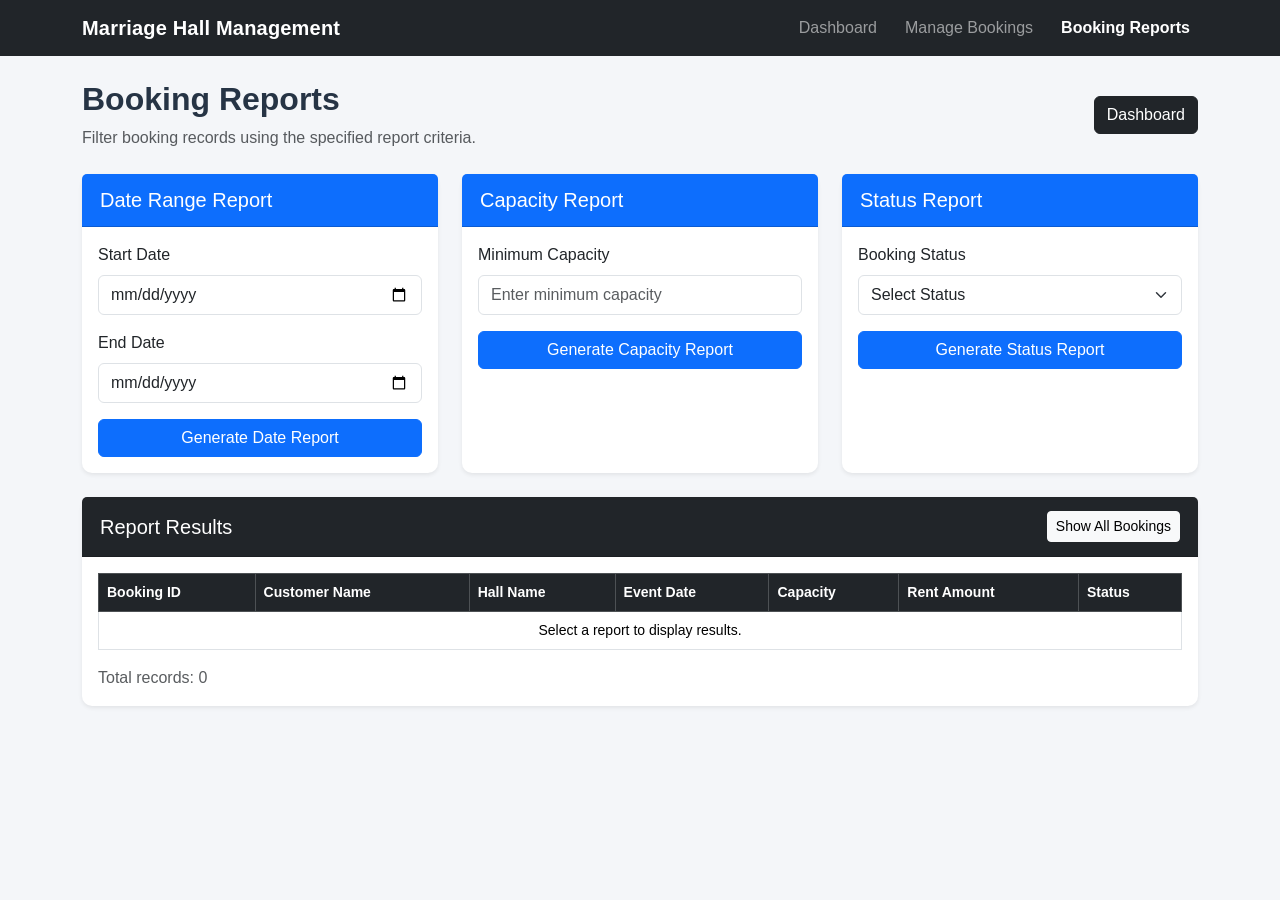
<file: src/main/resources/static/reports.html>
<!DOCTYPE html>
<html lang="en">
<head>
    <meta charset="UTF-8">
    <meta name="viewport" content="width=device-width, initial-scale=1.0">
    <title>Booking Reports</title>

    <link href="https://cdn.jsdelivr.net/npm/bootstrap@5.3.3/dist/css/bootstrap.min.css" rel="stylesheet">
    <link rel="stylesheet" href="css/style.css">
</head>

<body data-page="reports">

<nav class="navbar navbar-expand-lg navbar-dark bg-dark">
    <div class="container">
        <a class="navbar-brand fw-bold" href="index.html">
            Marriage Hall Management
        </a>

        <button class="navbar-toggler" type="button"
                data-bs-toggle="collapse" data-bs-target="#mainNav">
            <span class="navbar-toggler-icon"></span>
        </button>

        <div class="collapse navbar-collapse" id="mainNav">
            <div class="navbar-nav ms-auto">
                <a class="nav-link" href="index.html">Dashboard</a>
                <a class="nav-link" href="bookings.html">Manage Bookings</a>
                <a class="nav-link active" href="reports.html">Booking Reports</a>
            </div>
        </div>
    </div>
</nav>

<main class="container py-4">

    <div class="d-flex justify-content-between align-items-center flex-wrap gap-2 mb-4">
        <div>
            <h2 class="fw-bold">Booking Reports</h2>
            <p class="text-muted mb-0">Filter booking records using the specified report criteria.</p>
        </div>

        <a href="index.html" class="btn btn-dark">Dashboard</a>
    </div>

    <div id="alertMessage" class="alert d-none" role="alert"></div>

    <div class="row g-4">

        <!-- DATE REPORT -->
        <div class="col-lg-4">
            <div class="card shadow-sm h-100">
                <div class="card-header bg-primary text-white">
                    <h5 class="mb-0">Date Range Report</h5>
                </div>

                <div class="card-body">
                    <label for="startDate" class="form-label">Start Date</label>
                    <input type="date" id="startDate" class="form-control mb-3" required>

                    <label for="endDate" class="form-label">End Date</label>
                    <input type="date" id="endDate" class="form-control mb-3" required>

                    <button type="button" class="btn btn-primary w-100"
                            id="dateReportButton">
                        Generate Date Report
                    </button>
                </div>
            </div>
        </div>

        <!-- CAPACITY REPORT -->
        <div class="col-lg-4">
            <div class="card shadow-sm h-100">
                <div class="card-header bg-primary text-white">
                    <h5 class="mb-0">Capacity Report</h5>
                </div>

                <div class="card-body">
                    <label for="minCapacity" class="form-label">Minimum Capacity</label>
                    <input type="number" id="minCapacity" min="51"
                           step="1" class="form-control mb-3"
                           placeholder="Enter minimum capacity" required>

                    <button type="button" class="btn btn-primary w-100"
                            id="capacityReportButton">
                        Generate Capacity Report
                    </button>
                </div>
            </div>
        </div>

        <!-- STATUS REPORT -->
        <div class="col-lg-4">
            <div class="card shadow-sm h-100">
                <div class="card-header bg-primary text-white">
                    <h5 class="mb-0">Status Report</h5>
                </div>

                <div class="card-body">
                    <label for="reportStatus" class="form-label">Booking Status</label>
                    <select id="reportStatus" class="form-select mb-3" required>
                        <option value="">Select Status</option>
                        <option value="CONFIRMED">CONFIRMED</option>
                        <option value="PENDING">PENDING</option>
                        <option value="CANCELLED">CANCELLED</option>
                    </select>

                    <button type="button" class="btn btn-primary w-100"
                            id="statusReportButton">
                        Generate Status Report
                    </button>
                </div>
            </div>
        </div>

    </div>

    <!-- REPORT RESULTS -->
    <div class="card shadow-sm mt-4">
        <div class="card-header bg-dark text-white d-flex justify-content-between align-items-center">
            <h5 class="mb-0" id="reportTitle">Report Results</h5>

            <button type="button" class="btn btn-light btn-sm"
                    id="showAllButton">
                Show All Bookings
            </button>
        </div>

        <div class="card-body">
            <div class="table-responsive">
                <table class="table table-bordered table-hover align-middle">
                    <thead class="table-dark">
                        <tr>
                            <th>Booking ID</th>
                            <th>Customer Name</th>
                            <th>Hall Name</th>
                            <th>Event Date</th>
                            <th>Capacity</th>
                            <th>Rent Amount</th>
                            <th>Status</th>
                        </tr>
                    </thead>

                    <tbody id="reportTableBody">
                        <tr>
                            <td colspan="7" class="text-center">
                                Select a report to display results.
                            </td>
                        </tr>
                    </tbody>
                </table>
            </div>

            <p class="text-muted mb-0" id="reportCount">Total records: 0</p>
        </div>
    </div>

</main>

<script src="https://cdn.jsdelivr.net/npm/bootstrap@5.3.3/dist/js/bootstrap.bundle.min.js"></script>
<script src="js/app.js"></script>

</body>
</html>
</file>
<file: src/main/resources/static/css/style.css>
body {
    background-color: #f4f6f9;
    font-family: Arial, sans-serif;
    color: #263445;
}

.navbar {
    background-color: #243b55;
}

.navbar-brand {
    letter-spacing: 0.2px;
}

.nav-link {
    margin-left: 12px;
}

.nav-link.active {
    color: #ffffff !important;
    font-weight: bold;
}

.welcome-section {
    background: #ffffff;
    padding: 28px;
    border-radius: 10px;
    border-left: 5px solid #0d6efd;
}

.dashboard-card {
    border: none;
    border-radius: 10px;
    border-left: 5px solid #0d6efd;
    box-shadow: 0 2px 10px rgba(0, 0, 0, 0.06);
}

.dashboard-card h2 {
    font-weight: bold;
    color: #243b55;
}

.action-card {
    border: none;
    border-radius: 10px;
    box-shadow: 0 2px 12px rgba(0, 0, 0, 0.07);
    transition: transform 0.2s;
}

.action-card:hover {
    transform: translateY(-3px);
}

.card {
    border: none;
    border-radius: 10px;
}

.card-header {
    padding: 14px 18px;
}

.form-control,
.form-select {
    min-height: 40px;
}

.table {
    font-size: 14px;
}

.table th {
    white-space: nowrap;
}

.table td {
    vertical-align: middle;
}

footer {
    background-color: #e9edf2;
    color: #5c6670;
}

@media (max-width: 768px) {
    .navbar-text {
        display: none;
    }

    main.container {
        padding-left: 15px;
        padding-right: 15px;
    }
}
</file>
